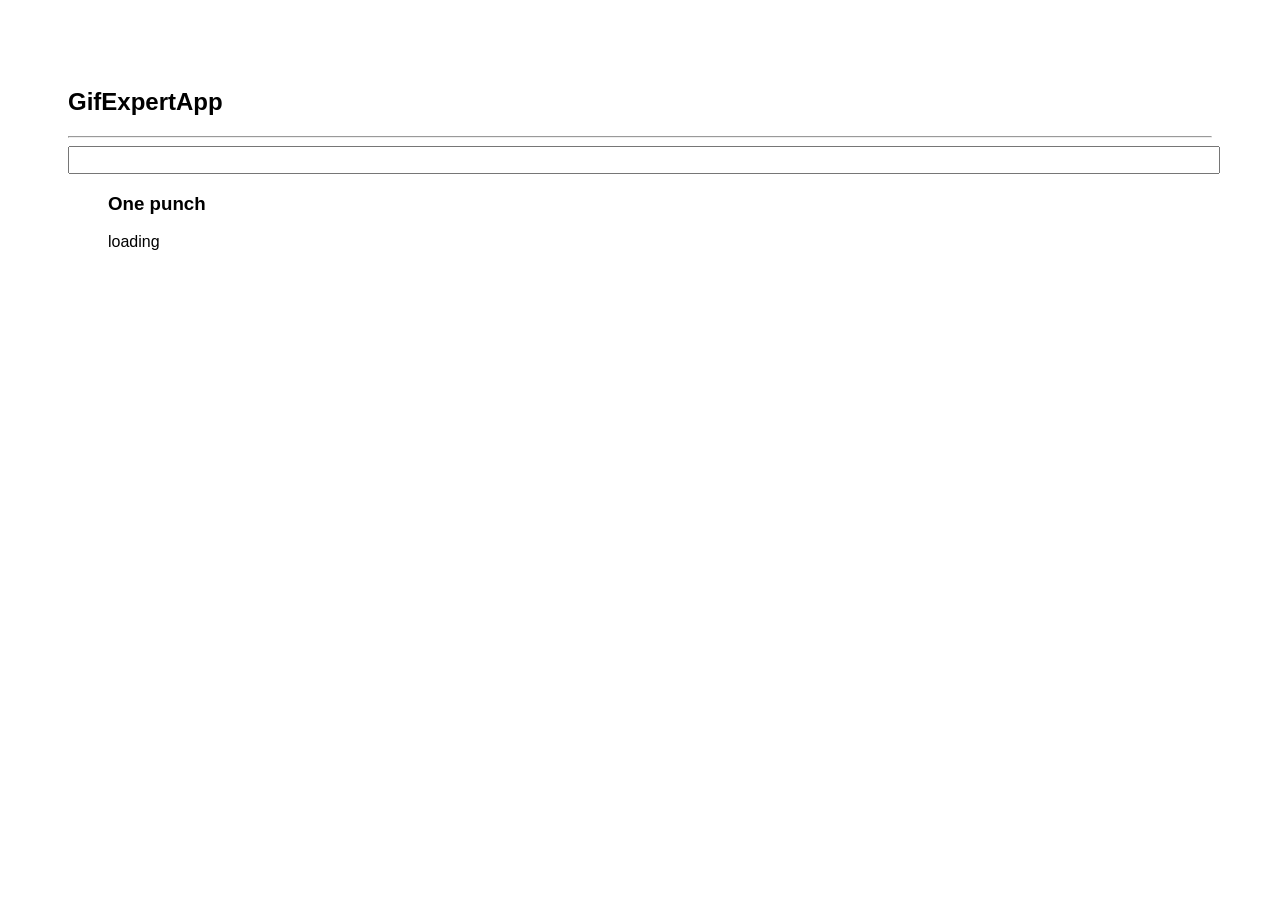
<file: docs/index.html>
<!DOCTYPE html>
<html lang="en">
  <head>
    <meta charset="utf-8" />
    <link rel="icon" href="./favicon.ico" />
    <meta name="viewport" content="width=device-width,initial-scale=1" />
    <meta name="theme-color" content="#000000" />
    <meta
      name="description"
      content="Web site created using create-react-app"
    />
    <link rel="apple-touch-icon" href="./logo192.png" />
    <link rel="manifest" href="./manifest.json" />
    <link
      rel="stylesheet"
      href="https://cdnjs.cloudflare.com/ajax/libs/animate.css/4.0.0/animate.min.css"
    />
    <title>GifExpertApp</title>
    <link href="./static/css/main.c2488184.chunk.css" rel="stylesheet" />
  </head>
  <body>
    <noscript>You need to enable JavaScript to run this app.</noscript>
    <div id="root"></div>
    <script>
      !(function (e) {
        function r(r) {
          for (
            var n, p, f = r[0], i = r[1], l = r[2], c = 0, s = [];
            c < f.length;
            c++
          )
            (p = f[c]),
              Object.prototype.hasOwnProperty.call(o, p) &&
                o[p] &&
                s.push(o[p][0]),
              (o[p] = 0);
          for (n in i)
            Object.prototype.hasOwnProperty.call(i, n) && (e[n] = i[n]);
          for (a && a(r); s.length; ) s.shift()();
          return u.push.apply(u, l || []), t();
        }
        function t() {
          for (var e, r = 0; r < u.length; r++) {
            for (var t = u[r], n = !0, f = 1; f < t.length; f++) {
              var i = t[f];
              0 !== o[i] && (n = !1);
            }
            n && (u.splice(r--, 1), (e = p((p.s = t[0]))));
          }
          return e;
        }
        var n = {},
          o = { 1: 0 },
          u = [];
        function p(r) {
          if (n[r]) return n[r].exports;
          var t = (n[r] = { i: r, l: !1, exports: {} });
          return e[r].call(t.exports, t, t.exports, p), (t.l = !0), t.exports;
        }
        (p.m = e),
          (p.c = n),
          (p.d = function (e, r, t) {
            p.o(e, r) ||
              Object.defineProperty(e, r, { enumerable: !0, get: t });
          }),
          (p.r = function (e) {
            "undefined" != typeof Symbol &&
              Symbol.toStringTag &&
              Object.defineProperty(e, Symbol.toStringTag, { value: "Module" }),
              Object.defineProperty(e, "__esModule", { value: !0 });
          }),
          (p.t = function (e, r) {
            if ((1 & r && (e = p(e)), 8 & r)) return e;
            if (4 & r && "object" == typeof e && e && e.__esModule) return e;
            var t = Object.create(null);
            if (
              (p.r(t),
              Object.defineProperty(t, "default", { enumerable: !0, value: e }),
              2 & r && "string" != typeof e)
            )
              for (var n in e)
                p.d(
                  t,
                  n,
                  function (r) {
                    return e[r];
                  }.bind(null, n)
                );
            return t;
          }),
          (p.n = function (e) {
            var r =
              e && e.__esModule
                ? function () {
                    return e.default;
                  }
                : function () {
                    return e;
                  };
            return p.d(r, "a", r), r;
          }),
          (p.o = function (e, r) {
            return Object.prototype.hasOwnProperty.call(e, r);
          }),
          (p.p = "/");
        var f = (this["webpackJsonpgif-expert-app"] =
            this["webpackJsonpgif-expert-app"] || []),
          i = f.push.bind(f);
        (f.push = r), (f = f.slice());
        for (var l = 0; l < f.length; l++) r(f[l]);
        var a = i;
        t();
      })([]);
    </script>
    <script src="./static/js/2.8249eaeb.chunk.js"></script>
    <script src="./static/js/main.50f41bc4.chunk.js"></script>
  </body>
</html>
</file>
<file: docs/static/css/main.c2488184.chunk.css>
*{font-family:Helvetica,Arial,sans-serif}body{padding:60px}input{color:grey;font-size:1.2rem;width:100%}.card-grid{display:flex;flex-direction:row;flex-wrap:wrap}.card{align-content:center;border:1px solid grey;border-radius:6px;margin-bottom:10px;margin-right:10px;overflow:hidden}.card p{padding:5px;text-align:center}.card img{max-height:170px}
/*# sourceMappingURL=main.c2488184.chunk.css.map */
</file>
